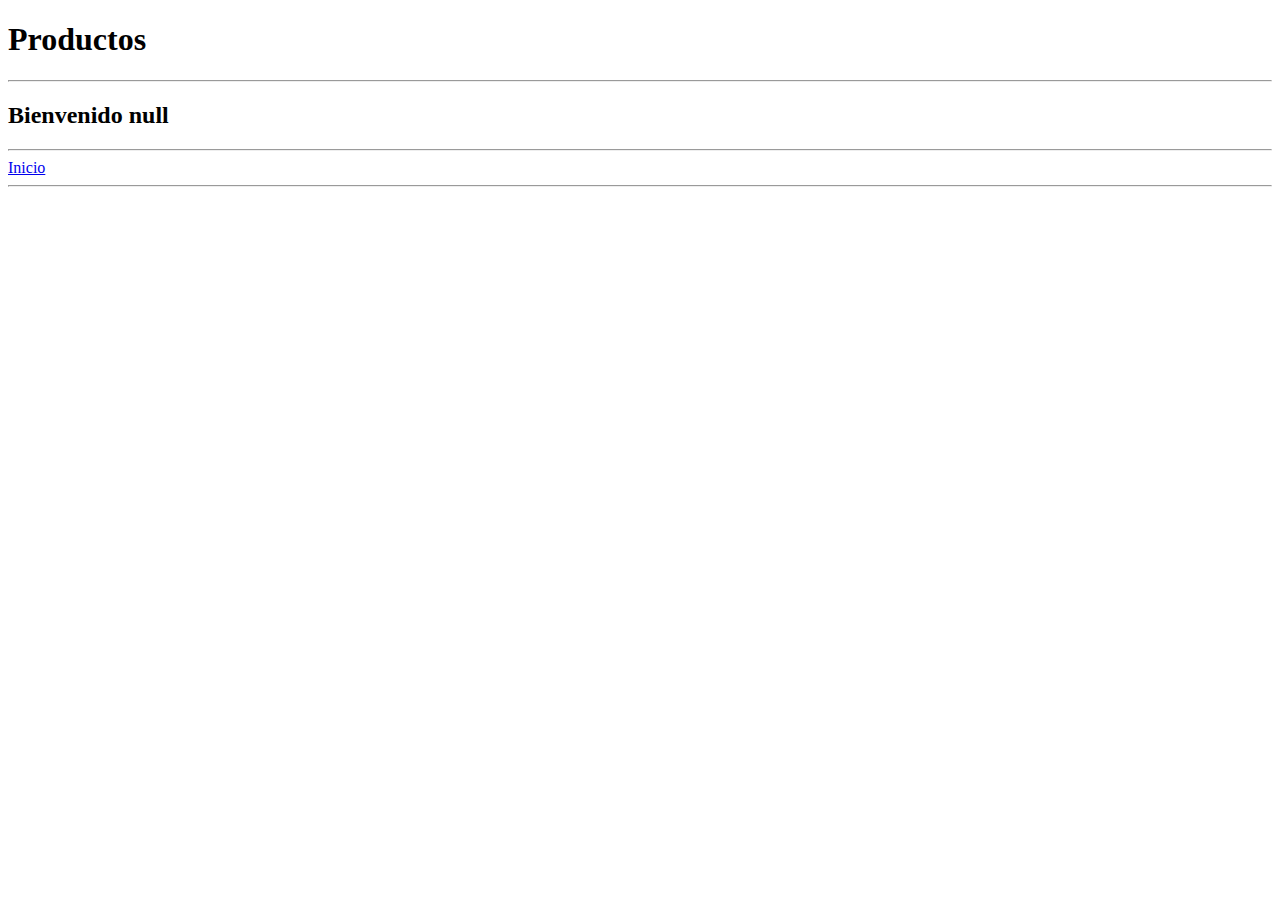
<file: paginas/productos.html>
<!DOCTYPE html>
<html lang="en">
<head>
    <meta charset="UTF-8">
    <meta http-equiv="X-UA-Compatible" content="IE=edge">
    <meta name="viewport" content="width=device-width, initial-scale=1.0">
    <title>Document</title>

    <link href="https://cdn.jsdelivr.net/npm/bootstrap@5.2.0-beta1/dist/css/bootstrap.min.css" rel="stylesheet" integrity="sha384-0evHe/X+R7YkIZDRvuzKMRqM+OrBnVFBL6DOitfPri4tjfHxaWutUpFmBp4vmVor" crossorigin="anonymous">

</head>
<body>
    <main class="container my-5">

    <h1 id="titulo2">Productos</h1>
        <hr>
    <h2 id="titulo-user"></h2>

    <hr>
    <a href="../index.html">Inicio</a>
<hr>

    <div id="producto-card">
        
    </div>

</main>
<script src="/app2.js"></script>
<script src="https://cdn.jsdelivr.net/npm/bootstrap@5.2.0-beta1/dist/js/bootstrap.bundle.min.js" integrity="sha384-pprn3073KE6tl6bjs2QrFaJGz5/SUsLqktiwsUTF55Jfv3qYSDhgCecCxMW52nD2" crossorigin="anonymous"></script>
</body>
</html>
</file>
